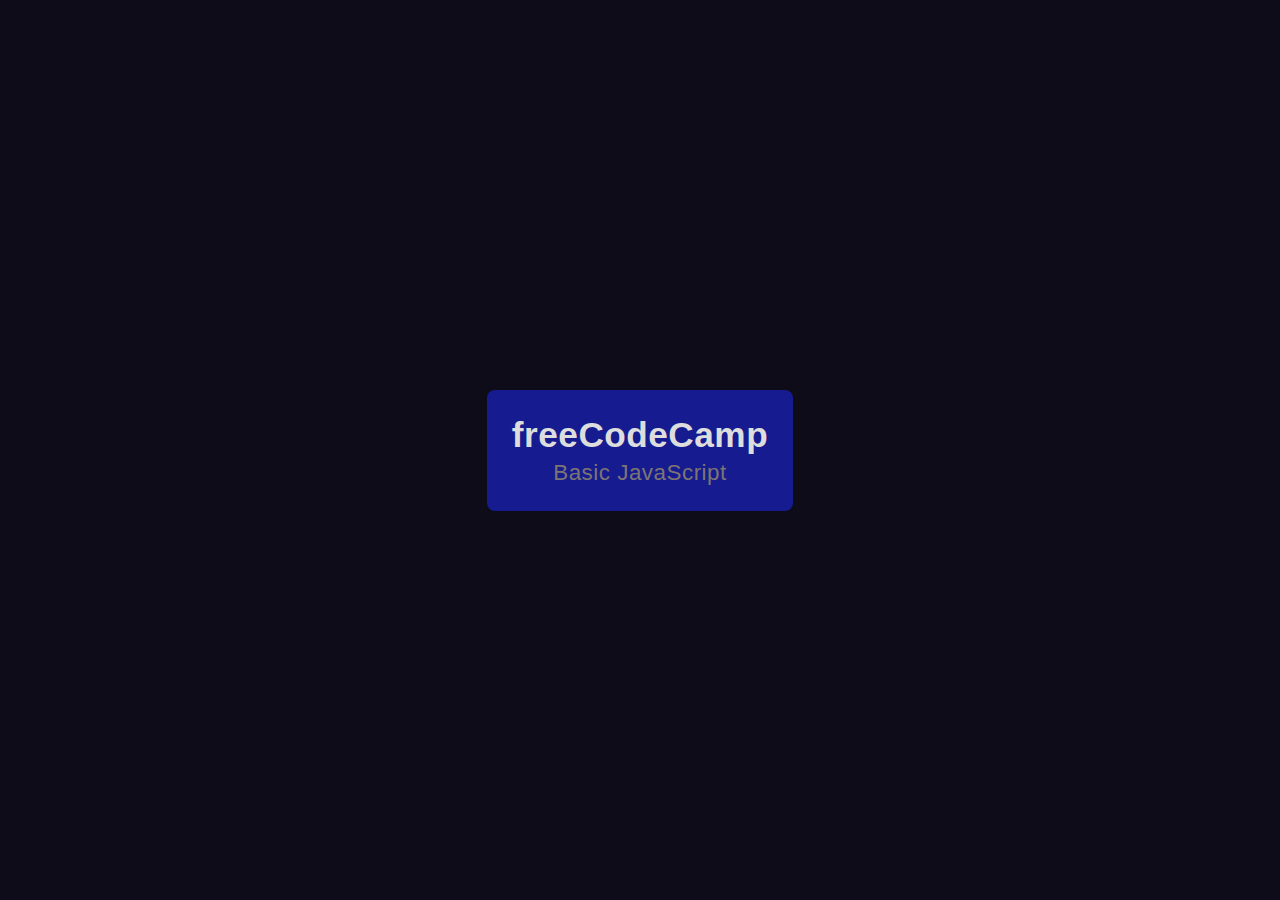
<file: 1_Basic_JavaScript/index.html>
<!DOCTYPE html>
<html lang="en">

<head>
    <meta charset="UTF-8">
    <meta http-equiv="X-UA-Compatible" content="IE=edge">
    <meta name="viewport" content="width=device-width, initial-scale=1.0">
    <title>freecodecamp</title>
    <link rel="stylesheet" href="./style.css">
</head>

<body>
    <div class="main">
        <h1>freeCodeCamp</h1>
        <p>Basic JavaScript</p>

    </div>

    <script src="main.js"></script>
</body>

</html>
</file>
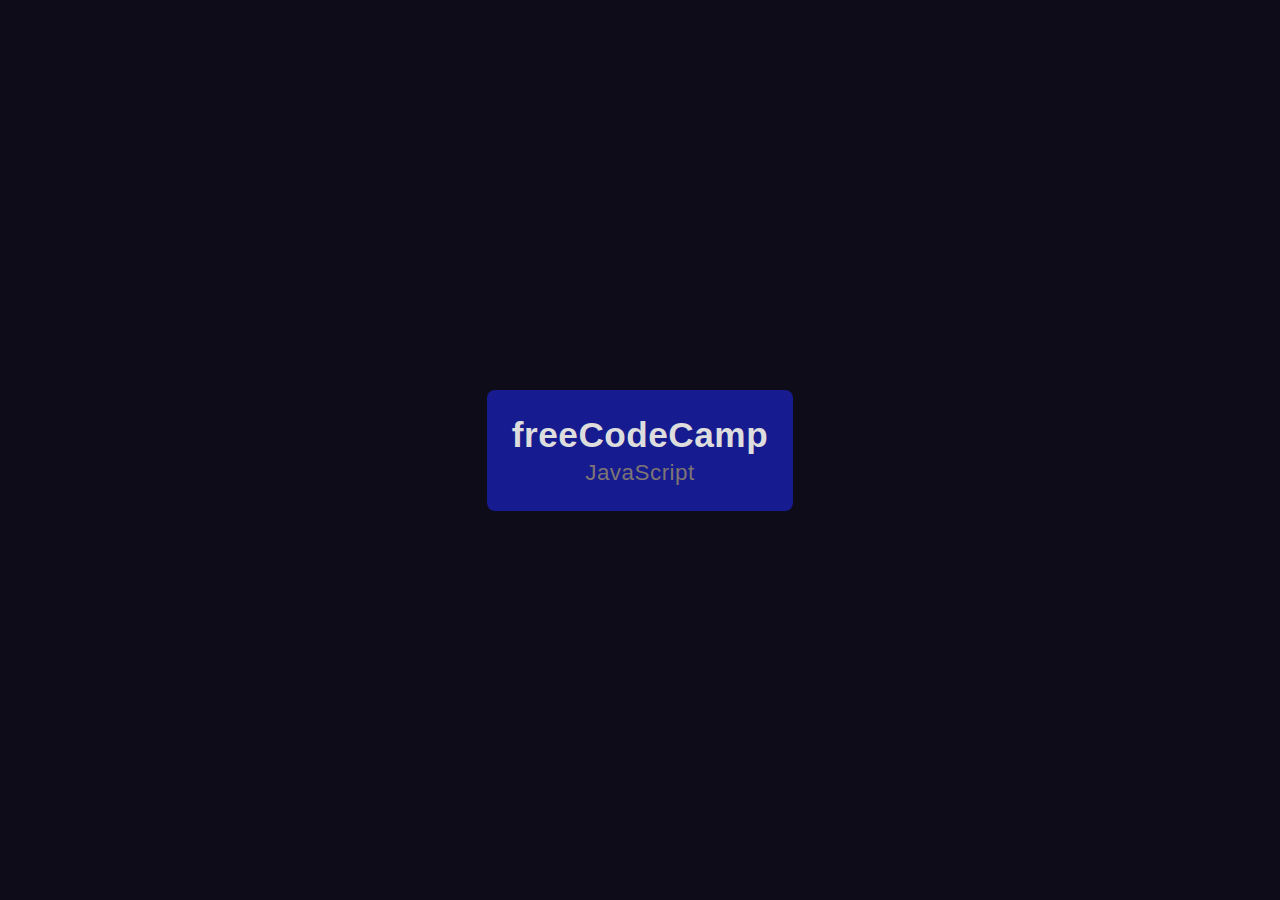
<file: 1_JavaScript/index.html>
<!DOCTYPE html>
<html lang="en">

<head>
    <meta charset="UTF-8">
    <meta http-equiv="X-UA-Compatible" content="IE=edge">
    <meta name="viewport" content="width=device-width, initial-scale=1.0">
    <title>freecodecamp</title>
    <link rel="stylesheet" href="./style.css">
</head>

<body>
    <div class="main">
        <h1>freeCodeCamp</h1>
        <p>JavaScript</p>

    </div>

    <script src="main.js"></script>
</body>

</html>
</file>
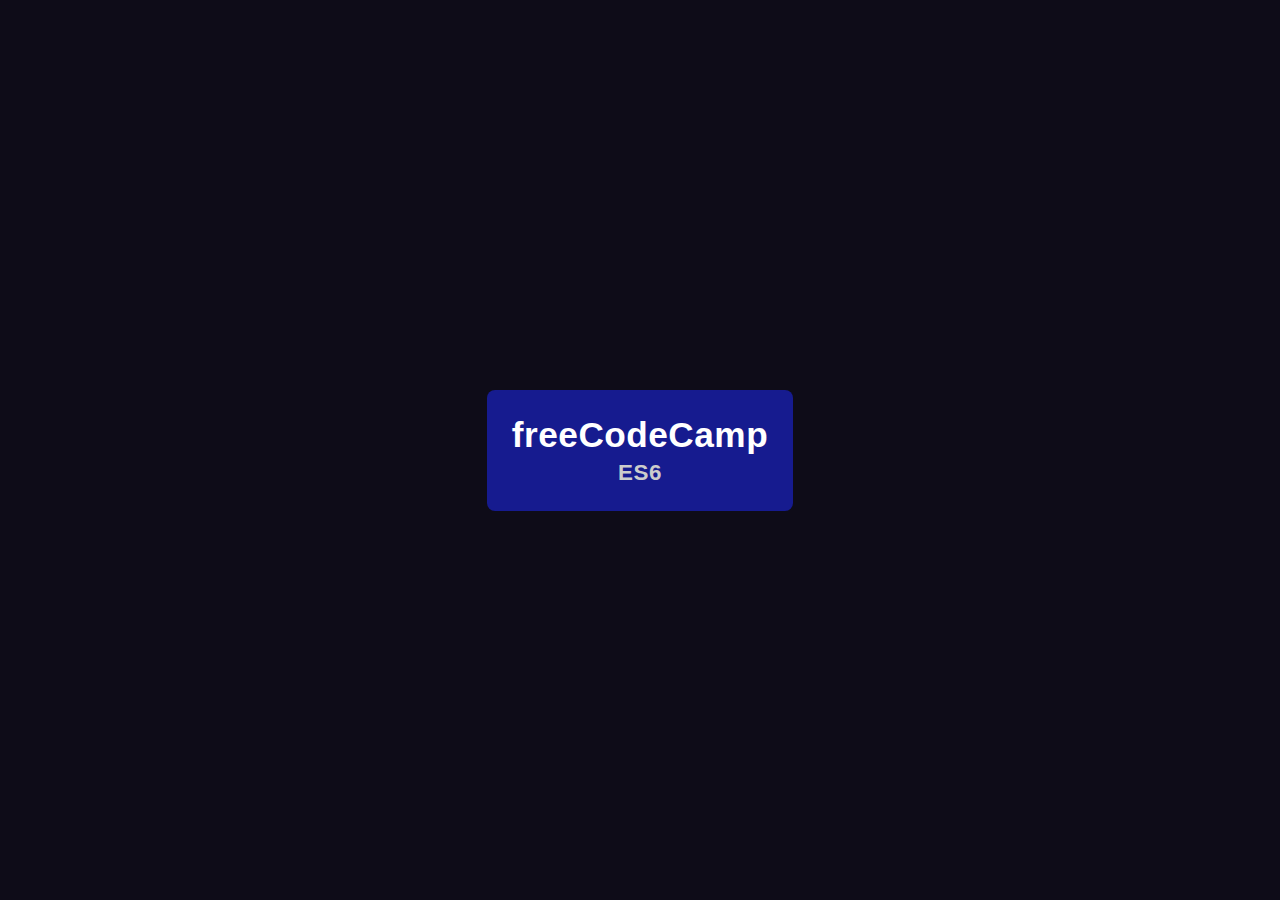
<file: 2_ES6/index.html>
<!DOCTYPE html>
<html lang="en">

<head>
    <meta charset="UTF-8">
    <meta http-equiv="X-UA-Compatible" content="IE=edge">
    <meta name="viewport" content="width=device-width, initial-scale=1.0">
    <title>freecodecamp</title>
    <link rel="stylesheet" href="./style.css">
</head>

<body>
    <div class="main">
        <h1>freeCodeCamp</h1>
        <p>ES6</p>
    </div>

    <script src="./main.js"></script>
</body>

</html>
</file>
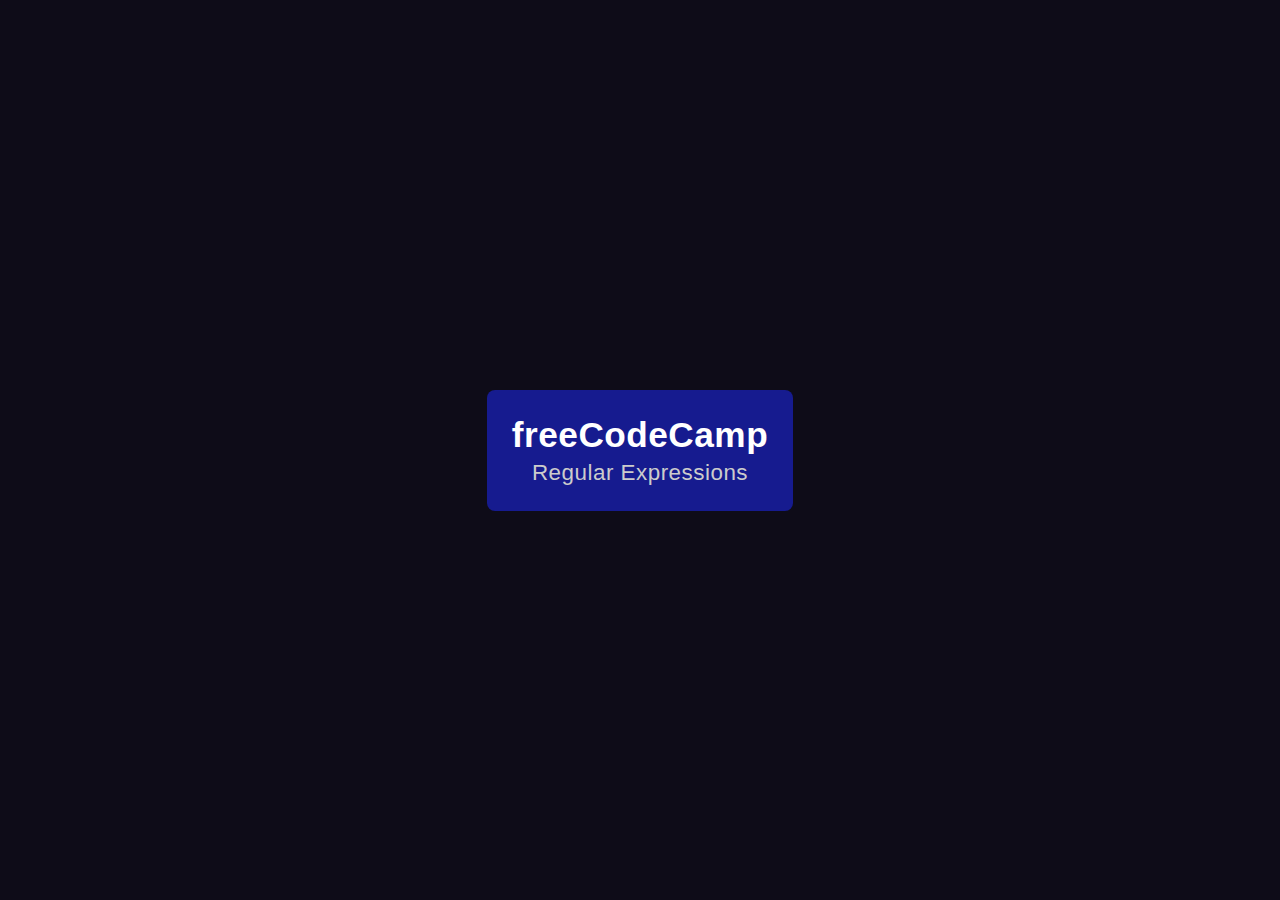
<file: 3_Regular_Expressions/index.html>
<!DOCTYPE html>
<html lang="en">

<head>
    <meta charset="UTF-8">
    <meta http-equiv="X-UA-Compatible" content="IE=edge">
    <meta name="viewport" content="width=device-width, initial-scale=1.0">
    <title>freecodecamp</title>
    <link rel="stylesheet" href="./style.css">
</head>

<body>
    <div class="main">
        <h1>freeCodeCamp</h1>
        <p>Regular Expressions</p>
    </div>

    <script src="./main.js"></script>
</body>

</html>
</file>
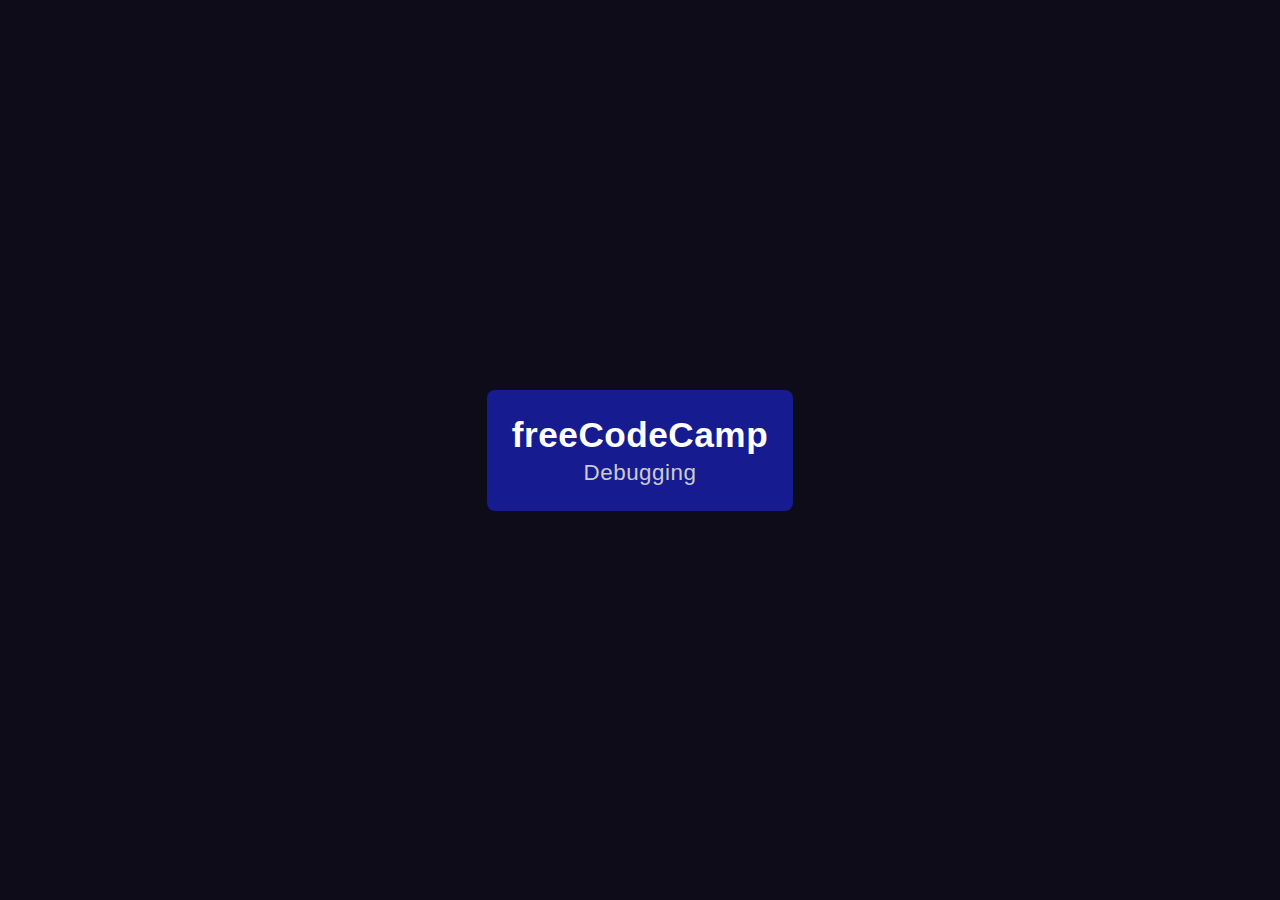
<file: 4_Debugging/index.html>
<!DOCTYPE html>
<html lang="en">

<head>
    <meta charset="UTF-8">
    <meta http-equiv="X-UA-Compatible" content="IE=edge">
    <meta name="viewport" content="width=device-width, initial-scale=1.0">
    <title>freecodecamp</title>
    <link rel="stylesheet" href="./style.css">
</head>

<body>
    <div class="main">
        <h1>freeCodeCamp</h1>
        <p>Debugging</p>
    </div>

    <script src="./main.js"></script>
</body>

</html>
</file>
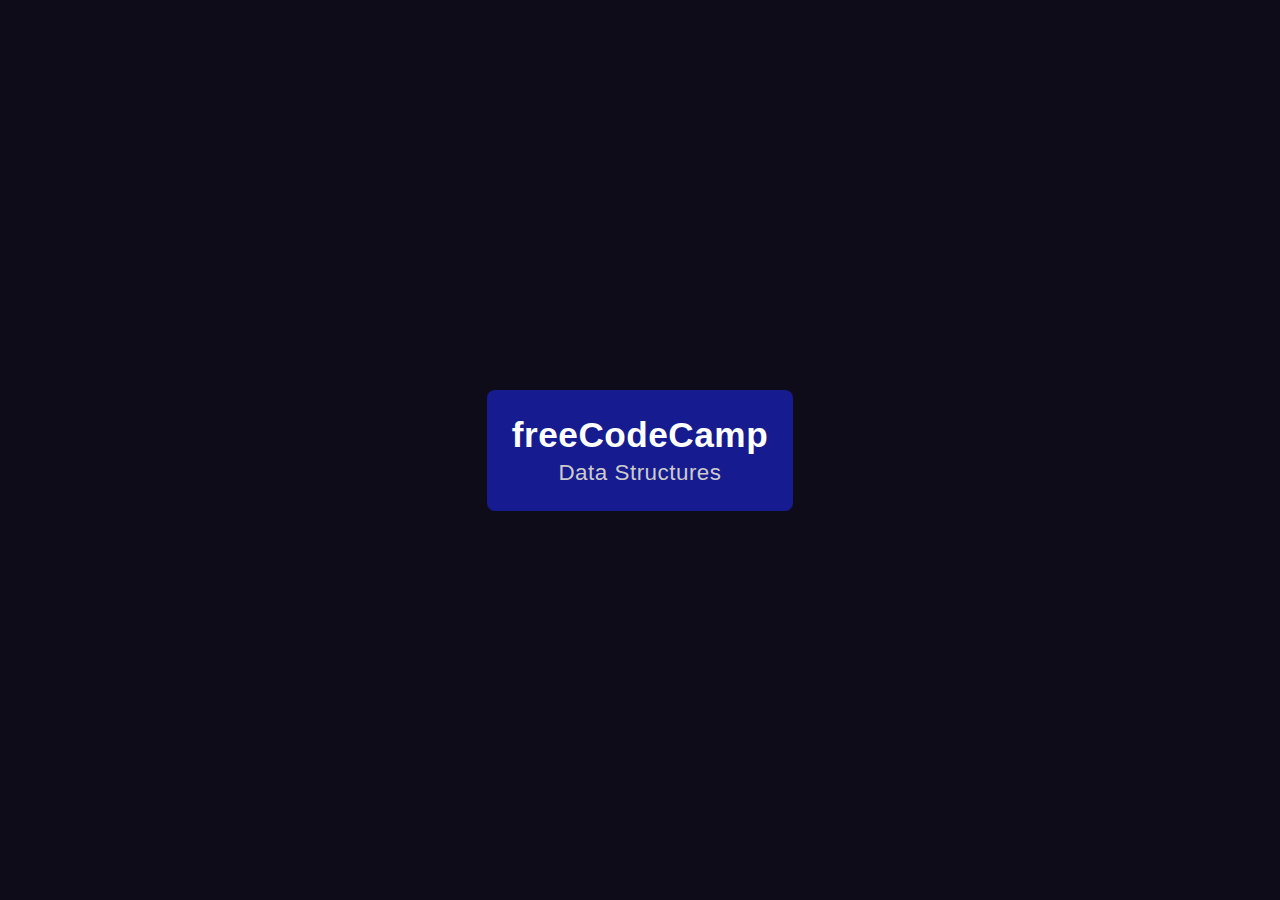
<file: 5_Data Structures/index.html>
<!DOCTYPE html>
<html lang="en">

<head>
    <meta charset="UTF-8">
    <meta http-equiv="X-UA-Compatible" content="IE=edge">
    <meta name="viewport" content="width=device-width, initial-scale=1.0">
    <title>freecodecamp</title>
    <link rel="stylesheet" href="./style.css">
</head>

<body>
    <div class="main">
        <h1>freeCodeCamp</h1>
        <p>Data Structures</p>
    </div>

    <script src="./main.js"></script>
</body>

</html>
</file>
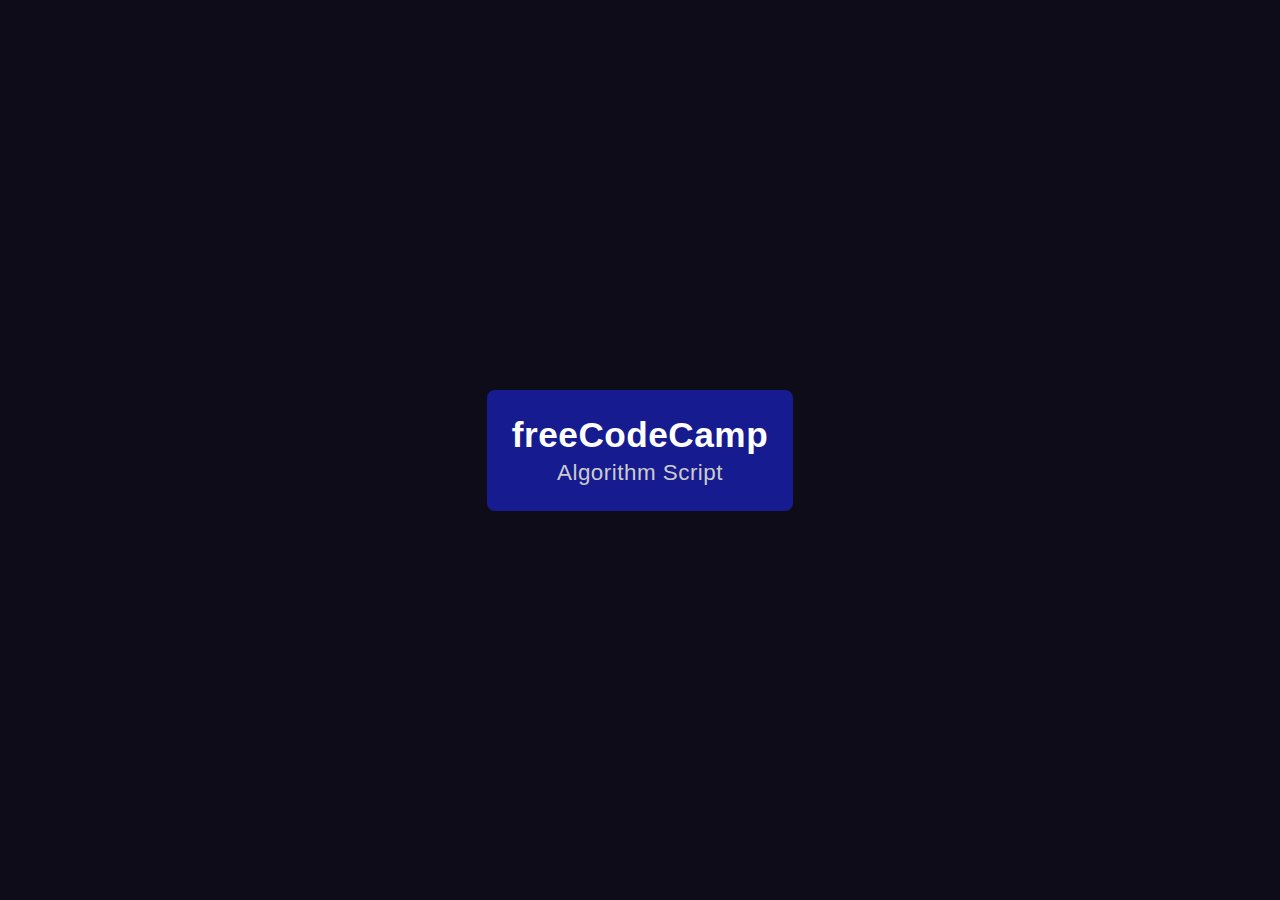
<file: 6_Algorithm_Scripting/index.html>
<!DOCTYPE html>
<html lang="en">

<head>
    <meta charset="UTF-8">
    <meta http-equiv="X-UA-Compatible" content="IE=edge">
    <meta name="viewport" content="width=device-width, initial-scale=1.0">
    <title>freecodecamp</title>
    <link rel="stylesheet" href="./style.css">
</head>

<body>
    <div class="main">
        <h1>freeCodeCamp</h1>
        <p>Algorithm Script</p>
    </div>

    <script src="./main.js"></script>
</body>

</html>
</file>
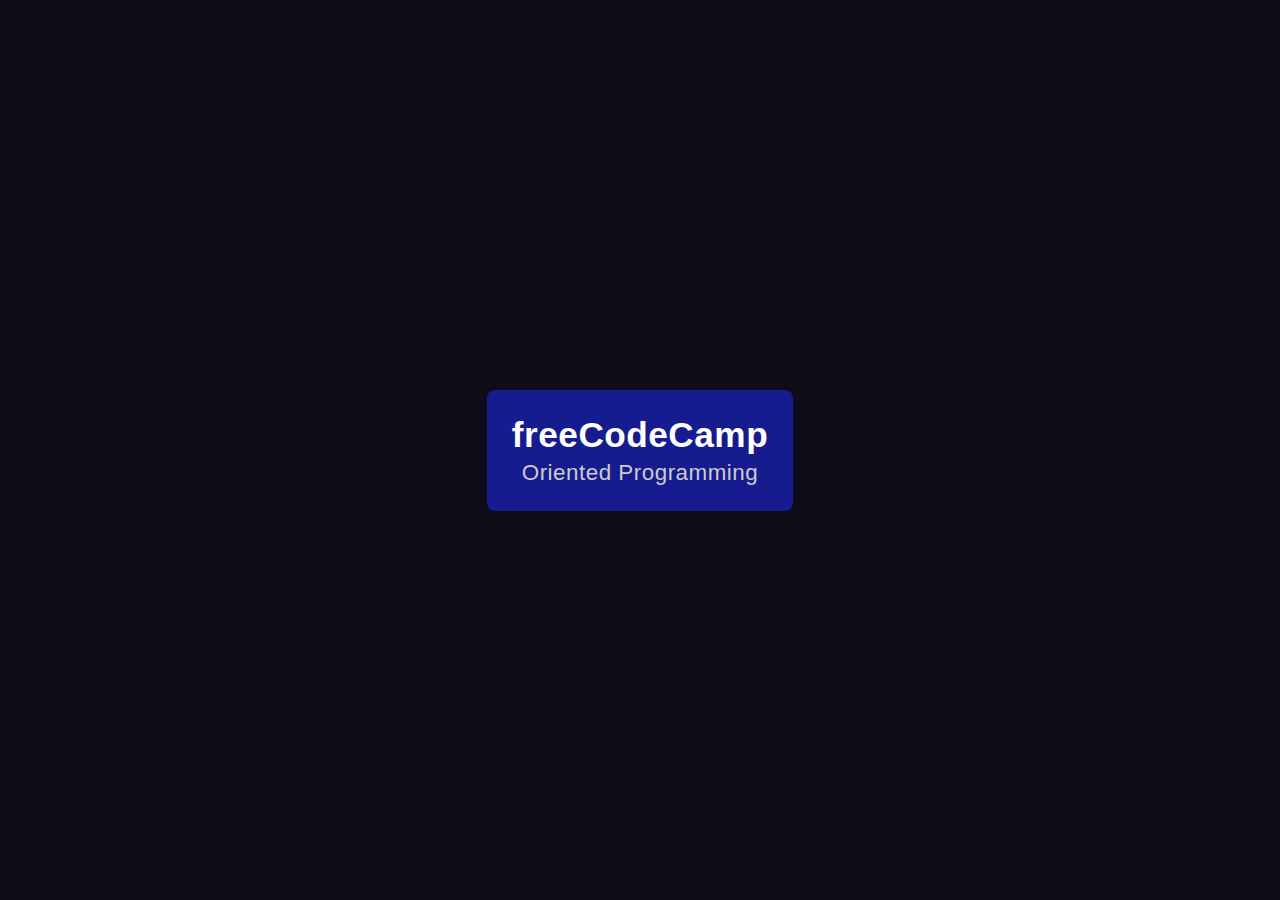
<file: 7_Oriented_Programming/index.html>
<!DOCTYPE html>
<html lang="en">

<head>
    <meta charset="UTF-8">
    <meta http-equiv="X-UA-Compatible" content="IE=edge">
    <meta name="viewport" content="width=device-width, initial-scale=1.0">
    <title>freecodecamp</title>
    <link rel="stylesheet" href="./style.css">
</head>

<body>
    <div class="main">
        <h1>freeCodeCamp</h1>
        <p>Oriented Programming</p>
    </div>

    <script src="./main.js"></script>
</body>

</html>
</file>
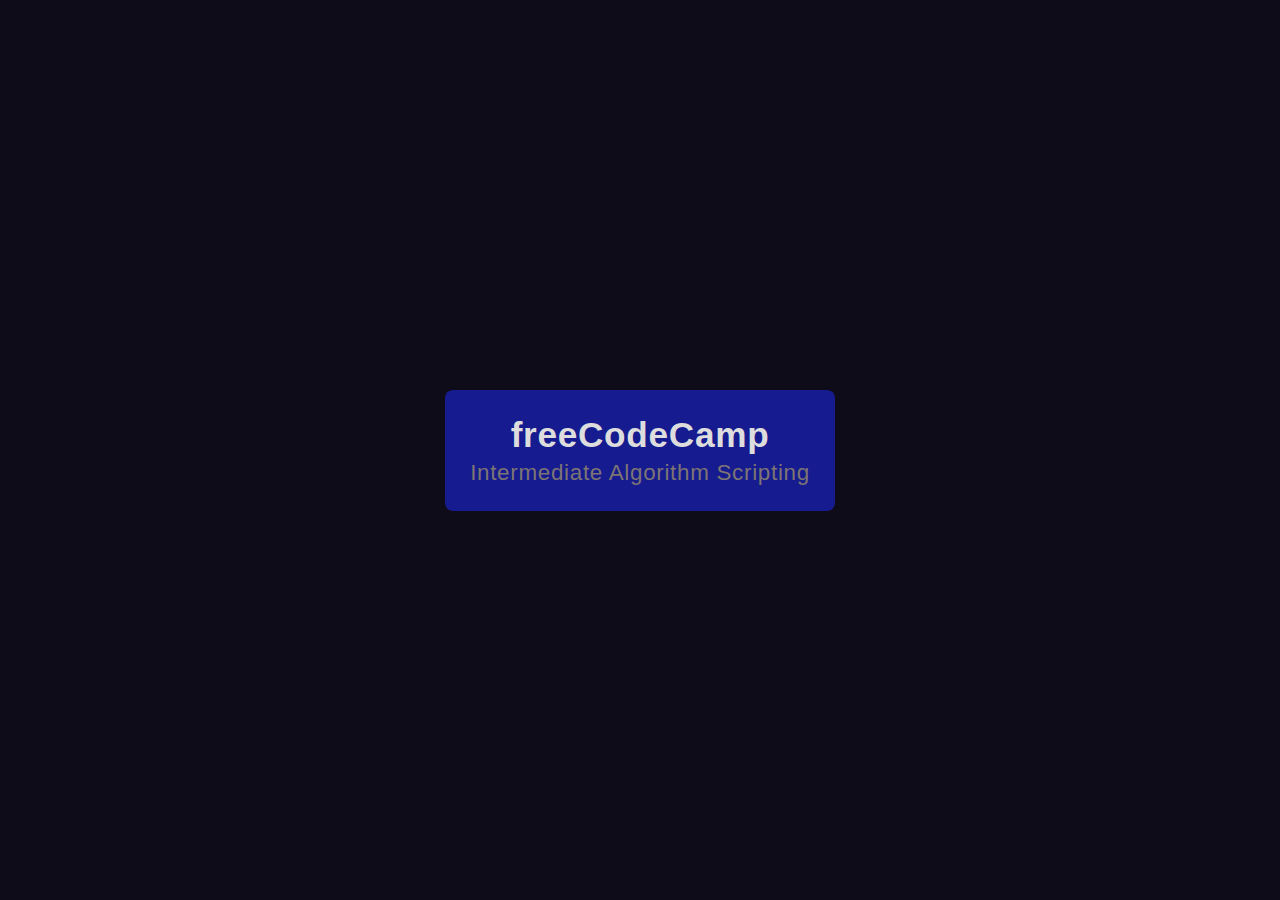
<file: 9_Intermediate_Algorithm_Scripting/index.html>
<!DOCTYPE html>
<html lang="en">

<head>
    <meta charset="UTF-8">
    <meta http-equiv="X-UA-Compatible" content="IE=edge">
    <meta name="viewport" content="width=device-width, initial-scale=1.0">
    <title>freecodecamp</title>
    <link rel="stylesheet" href="./style.css">
</head>

<body>
    <div class="main">
        <h1>freeCodeCamp</h1>
        <p>Intermediate Algorithm Scripting</p>
    </div>

    <script src="main.js"></script>
</body>

</html>
</file>
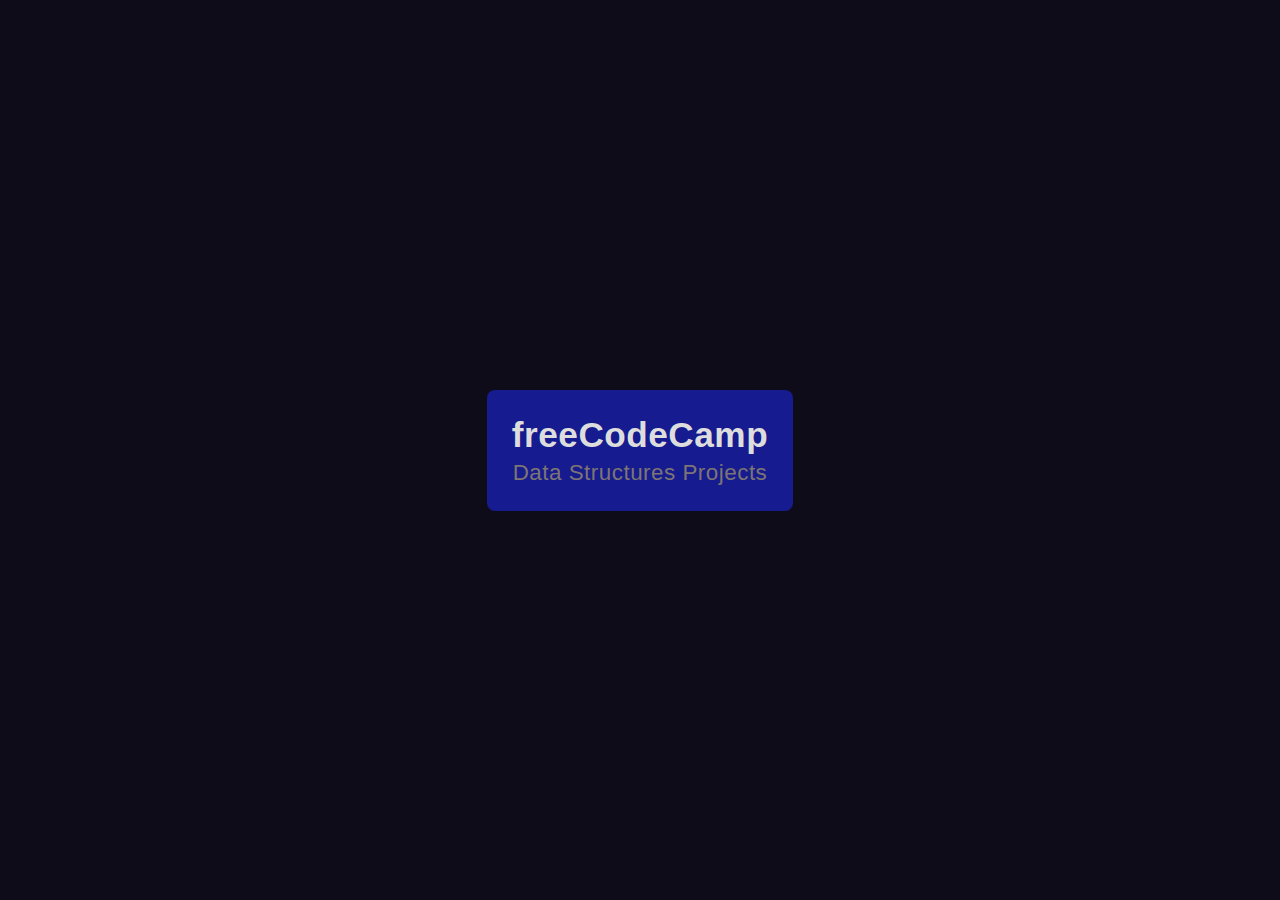
<file: 10_Data_Structures_Projects/1_Palindrome_Checker/index.html>
<!DOCTYPE html>
<html lang="en">

<head>
    <meta charset="UTF-8">
    <meta http-equiv="X-UA-Compatible" content="IE=edge">
    <meta name="viewport" content="width=device-width, initial-scale=1.0">
    <title>freecodecamp</title>
    <link rel="stylesheet" href="./style.css">
</head>

<body>
    <div class="main">
        <h1>freeCodeCamp</h1>
        <p>Data Structures Projects</p>

    </div>

    <script src="main.js"></script>
</body>

</html>
</file>
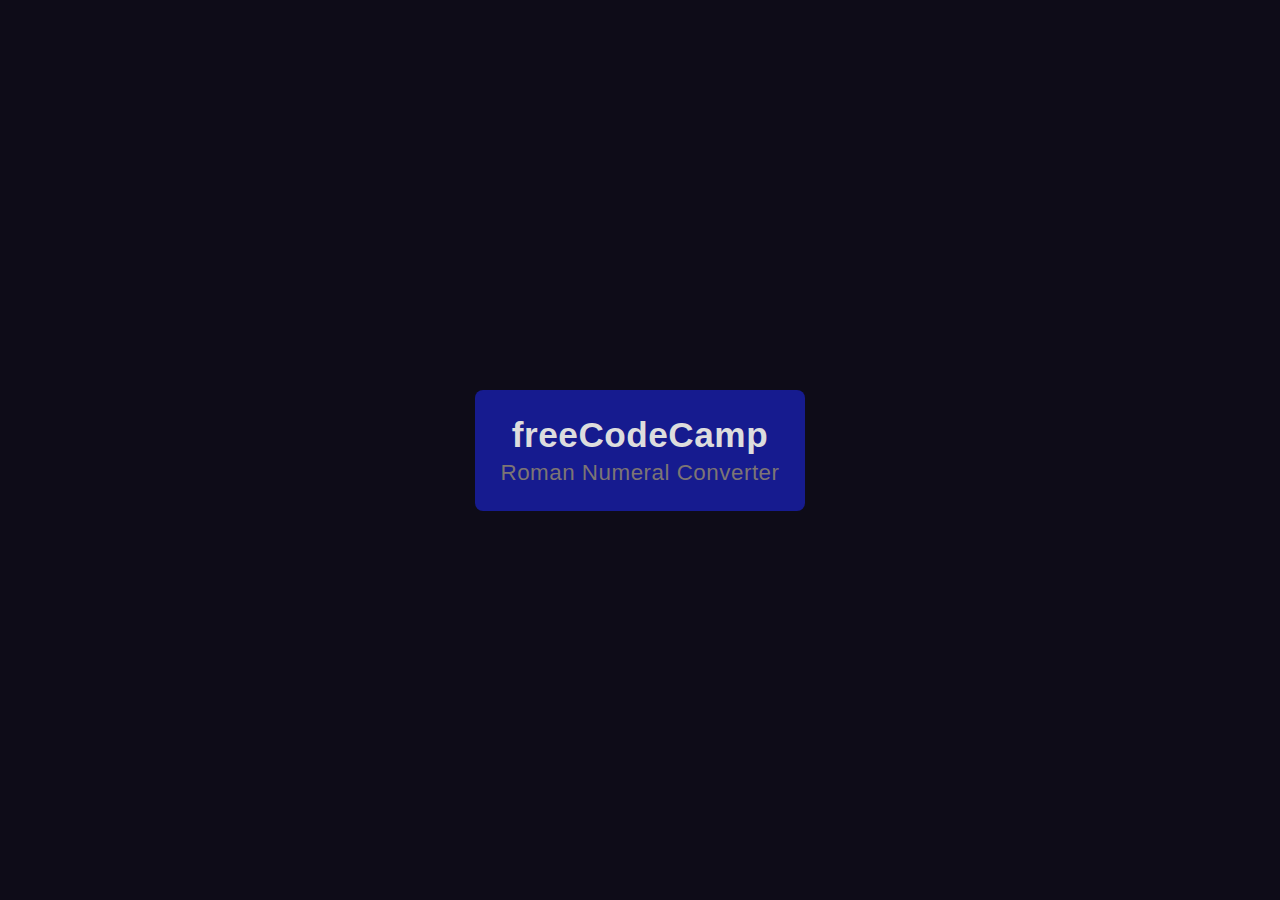
<file: 10_Data_Structures_Projects/2_Roman_Numeral_Converter/index.html>
<!DOCTYPE html>
<html lang="en">

<head>
    <meta charset="UTF-8">
    <meta http-equiv="X-UA-Compatible" content="IE=edge">
    <meta name="viewport" content="width=device-width, initial-scale=1.0">
    <title>freecodecamp</title>
    <link rel="stylesheet" href="./style.css">
</head>

<body>
    <div class="main">
        <h1>freeCodeCamp</h1>
        <p>Roman Numeral Converter</p>

    </div>

    <script src="main.js"></script>
</body>

</html>
</file>
<file: 1_Basic_JavaScript/style.css>
* {
    margin: 0;
    padding: 0;
    box-sizing: border-box;
}

body {
    display: flex;
    width: 100%;
    height: 100vh;
    font: 1.1rem 'Arial';
    align-items: center;
    justify-content: center;
    background: #0e0c18;
    letter-spacing: .5px;
}

.main {
    text-align: center;
    color: #DDD;
    background: #161b8f;
    padding: 25px;
    border-radius: 8px;
}

p {
    margin-top: 5px;
    font-size: 1.4rem;
    color: #7d7574;
}
</file>
<file: 1_JavaScript/style.css>
* {
    margin: 0;
    padding: 0;
    box-sizing: border-box;
}

body {
    display: flex;
    width: 100%;
    height: 100vh;
    font: 1.1rem 'Arial';
    align-items: center;
    justify-content: center;
    background: #0e0c18;
    letter-spacing: .5px;
}

.main {
    text-align: center;
    color: #DDD;
    background: #161b8f;
    padding: 25px;
    border-radius: 8px;
}

p {
    margin-top: 5px;
    font-size: 1.4rem;
    color: #7d7574;
}
</file>
<file: 2_ES6/style.css>
* {
    margin: 0;
    padding: 0;
    box-sizing: border-box;
}

body {
    display: flex;
    width: 100%;
    height: 100vh;
    font: 1.1rem 'Arial';
    align-items: center;
    justify-content: center;
    background: #0e0c18;
    letter-spacing: .5px;
}

.main {
    text-align: center;
    color: #fff;
    background: #161b8f;
    padding: 25px;
    border-radius: 8px;
}

p {
    margin-top: 5px;
    font-size: 1.4rem;
    color: #ccc;
    font-weight: 800;
}
</file>
<file: 3_Regular_Expressions/style.css>
* {
    margin: 0;
    padding: 0;
    box-sizing: border-box;
}

body {
    display: flex;
    width: 100%;
    height: 100vh;
    font: 1.1rem 'Arial';
    align-items: center;
    justify-content: center;
    background: #0e0c18;
    letter-spacing: .5px;
}

.main {
    text-align: center;
    color: #fff;
    background: #161b8f;
    padding: 25px;
    border-radius: 8px;
}

p {
    margin-top: 5px;
    font-size: 1.4rem;
    color: #ccc;
    font-weight: 400;
}
</file>
<file: 4_Debugging/style.css>
* {
    margin: 0;
    padding: 0;
    box-sizing: border-box;
}

body {
    display: flex;
    width: 100%;
    height: 100vh;
    font: 1.1rem 'Arial';
    align-items: center;
    justify-content: center;
    background: #0e0c18;
    letter-spacing: .5px;
}

.main {
    text-align: center;
    color: #fff;
    background: #161b8f;
    padding: 25px;
    border-radius: 8px;
}

p {
    margin-top: 5px;
    font-size: 1.4rem;
    color: #ccc;
    font-weight: 400;
}
</file>
<file: 5_Data Structures/style.css>
* {
    margin: 0;
    padding: 0;
    box-sizing: border-box;
}

body {
    display: flex;
    width: 100%;
    height: 100vh;
    font: 1.1rem 'Arial';
    align-items: center;
    justify-content: center;
    background: #0e0c18;
    letter-spacing: .5px;
}

.main {
    text-align: center;
    color: #fff;
    background: #161b8f;
    padding: 25px;
    border-radius: 8px;
}

p {
    margin-top: 5px;
    font-size: 1.4rem;
    color: #ccc;
    font-weight: 400;
}
</file>
<file: 6_Algorithm_Scripting/style.css>
* {
    margin: 0;
    padding: 0;
    box-sizing: border-box;
}

body {
    display: flex;
    width: 100%;
    height: 100vh;
    font: 1.1rem 'Arial';
    align-items: center;
    justify-content: center;
    background: #0e0c18;
    letter-spacing: .5px;
}

.main {
    text-align: center;
    color: #fff;
    background: #161b8f;
    padding: 25px;
    border-radius: 8px;
}

p {
    margin-top: 5px;
    font-size: 1.4rem;
    color: #ccc;
    font-weight: 400;
}
</file>
<file: 7_Oriented_Programming/style.css>
* {
    margin: 0;
    padding: 0;
    box-sizing: border-box;
}

body {
    display: flex;
    width: 100%;
    height: 100vh;
    font: 1.1rem 'Arial';
    align-items: center;
    justify-content: center;
    background: #0e0c18;
    letter-spacing: .5px;
}

.main {
    text-align: center;
    color: #fff;
    background: #161b8f;
    padding: 25px;
    border-radius: 8px;
}

p {
    margin-top: 5px;
    font-size: 1.4rem;
    color: #ccc;
    font-weight: 400;
}
</file>
<file: 9_Intermediate_Algorithm_Scripting/style.css>
* {
    margin: 0;
    padding: 0;
    box-sizing: border-box;
}

body {
    display: flex;
    width: 100%;
    height: 100vh;
    font: 1.1rem 'Arial';
    align-items: center;
    justify-content: center;
    background: #0e0c18;
    letter-spacing: .7px;
}

.main {
    text-align: center;
    color: #DDD;
    background: #161b8f;
    padding: 25px;
    /* width: 90%; */
    border-radius: 8px;
}

@media(max-width: 450px) {
    .main {
        width: 90%;
    }
}

p {
    margin-top: 5px;
    font-size: 1.4rem;
    color: #7d7574;
}
</file>
<file: 10_Data_Structures_Projects/1_Palindrome_Checker/style.css>
* {
    margin: 0;
    padding: 0;
    box-sizing: border-box;
}

body {
    display: flex;
    width: 100%;
    height: 100vh;
    font: 1.1rem 'Arial';
    align-items: center;
    justify-content: center;
    background: #0e0c18;
    letter-spacing: .5px;
}

.main {
    text-align: center;
    color: #DDD;
    background: #161b8f;
    padding: 25px;
    border-radius: 8px;
}

p {
    margin-top: 5px;
    font-size: 1.4rem;
    color: #7d7574;
}
</file>
<file: 10_Data_Structures_Projects/2_Roman_Numeral_Converter/style.css>
* {
    margin: 0;
    padding: 0;
    box-sizing: border-box;
}

body {
    display: flex;
    width: 100%;
    height: 100vh;
    font: 1.1rem 'Arial';
    align-items: center;
    justify-content: center;
    background: #0e0c18;
    letter-spacing: .5px;
}

.main {
    text-align: center;
    color: #DDD;
    background: #161b8f;
    padding: 25px;
    border-radius: 8px;
}

p {
    margin-top: 5px;
    font-size: 1.4rem;
    color: #7d7574;
}
</file>
